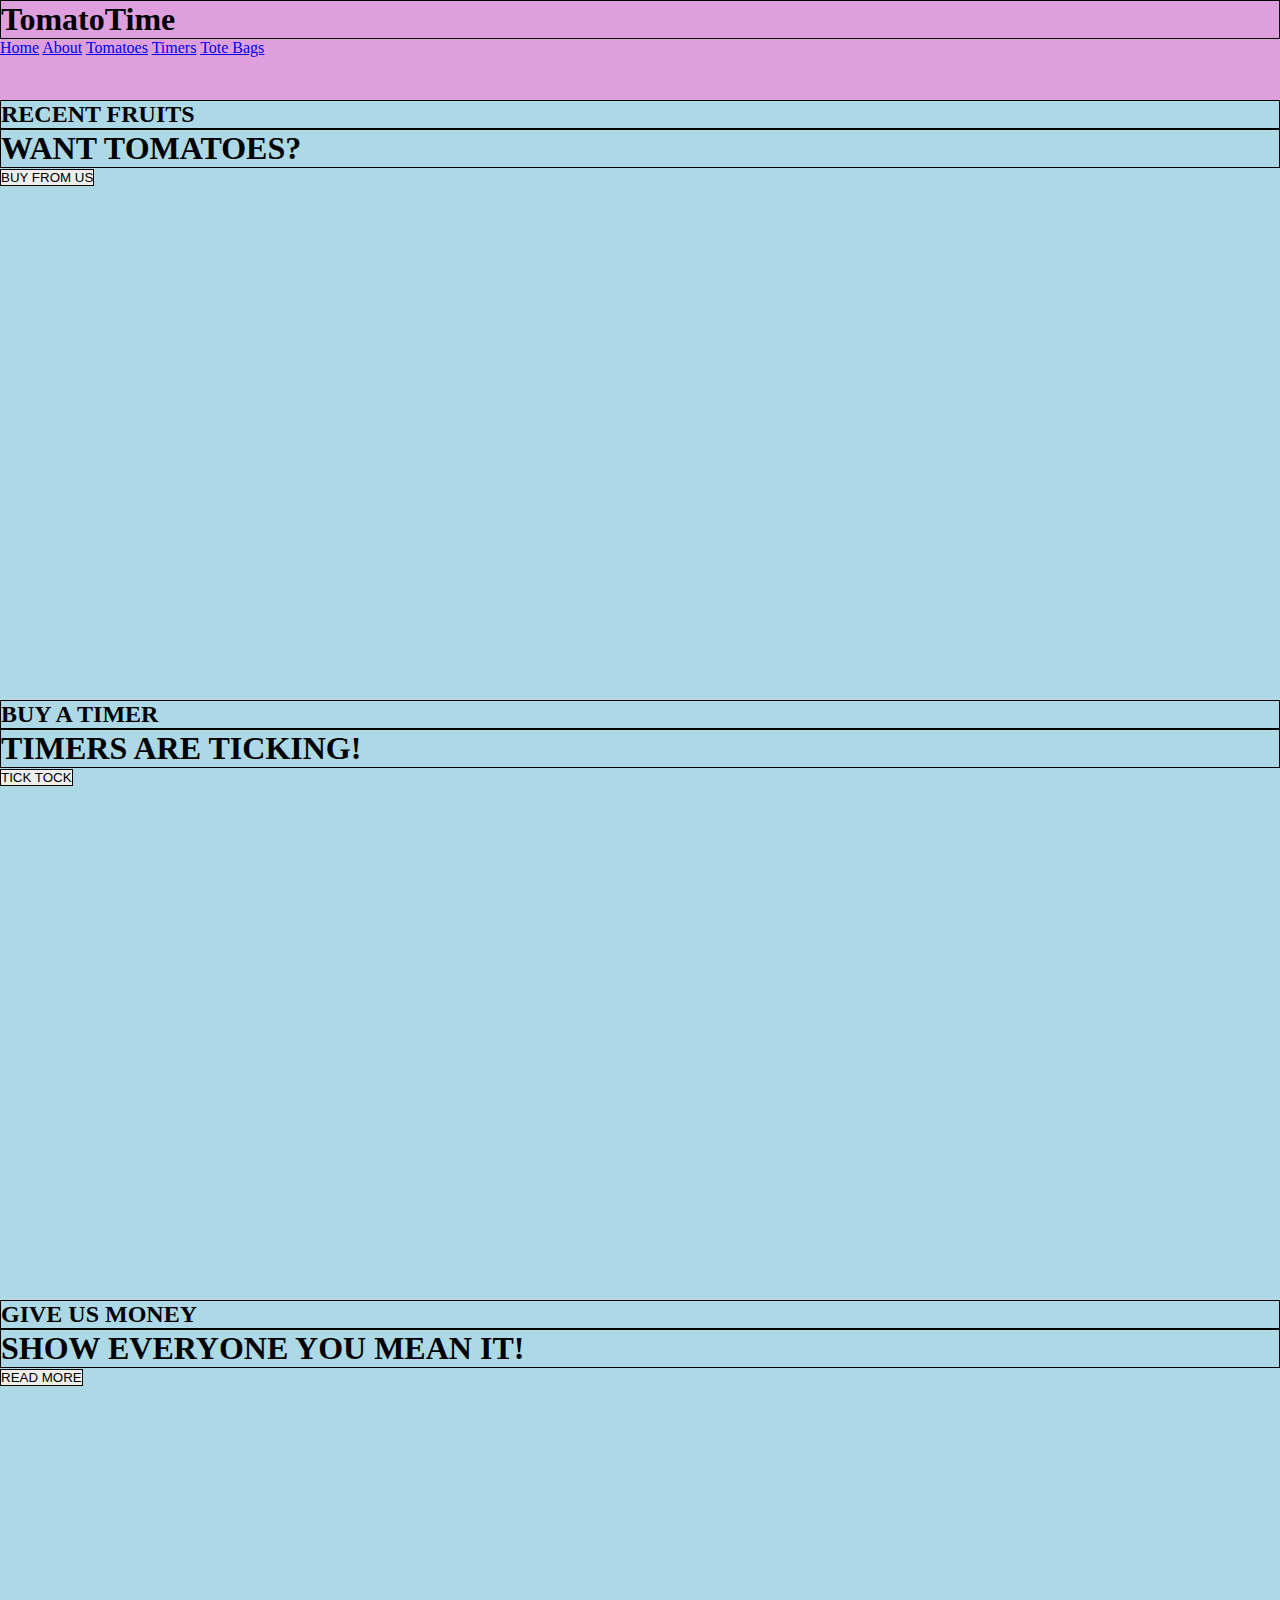
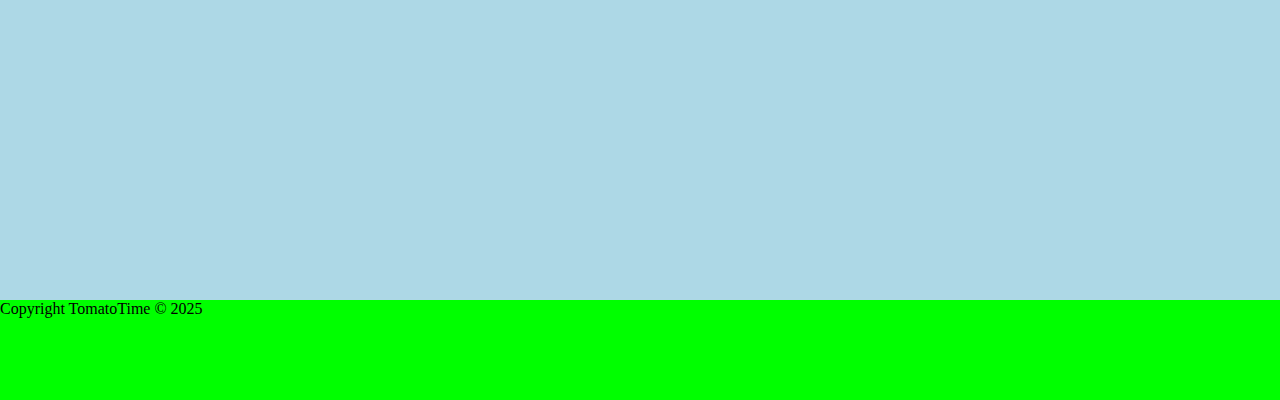
<file: week 1/02-html-tags/index.html>
<!DOCTYPE html>
<html lang="en">
<head>
    <meta charset="UTF-8">
    <meta name="viewport" content="width=device-width, initial-scale=1.0">
    <title>Tomato Time Workshop</title>
    <link rel="stylesheet" href="styles.css">
</head>
<body>
  <header>
    <h1>TomatoTime</h1>
    <nav>
      <a href="#">Home</a>
      <a href="#">About</a>
      <a href="#">Tomatoes</a>
      <a href="#">Timers</a>
      <a href="#">Tote Bags</a>
    </nav>
  </header>
  <main>
    <section style="background-image: url('https://frank-ventures.github.io/basic-website/assets/tomatoes01.jpg');">
        <h2>RECENT FRUITS</h2>
        <h1>WANT TOMATOES?</h1>
        <button>BUY FROM US</button>
    </section>
    <section style="background-image: url('https://frank-ventures.github.io/basic-website/assets/tomatotimer01.png');">
        <h2>BUY A TIMER</h2>
        <h1>TIMERS ARE TICKING!</h1>
        <button>TICK TOCK</button>
    </section>
    <section style="background-image: url('https://frank-ventures.github.io/basic-website/assets/toma-totebag01.webp');">
      <h2>GIVE US MONEY</h2>
      <h1>SHOW EVERYONE YOU MEAN IT!</h1>
      <button>READ MORE</button>
    </section>
  </main>
  <footer>Copyright TomatoTime © 2025</footer>
</body>
</html>
</file>
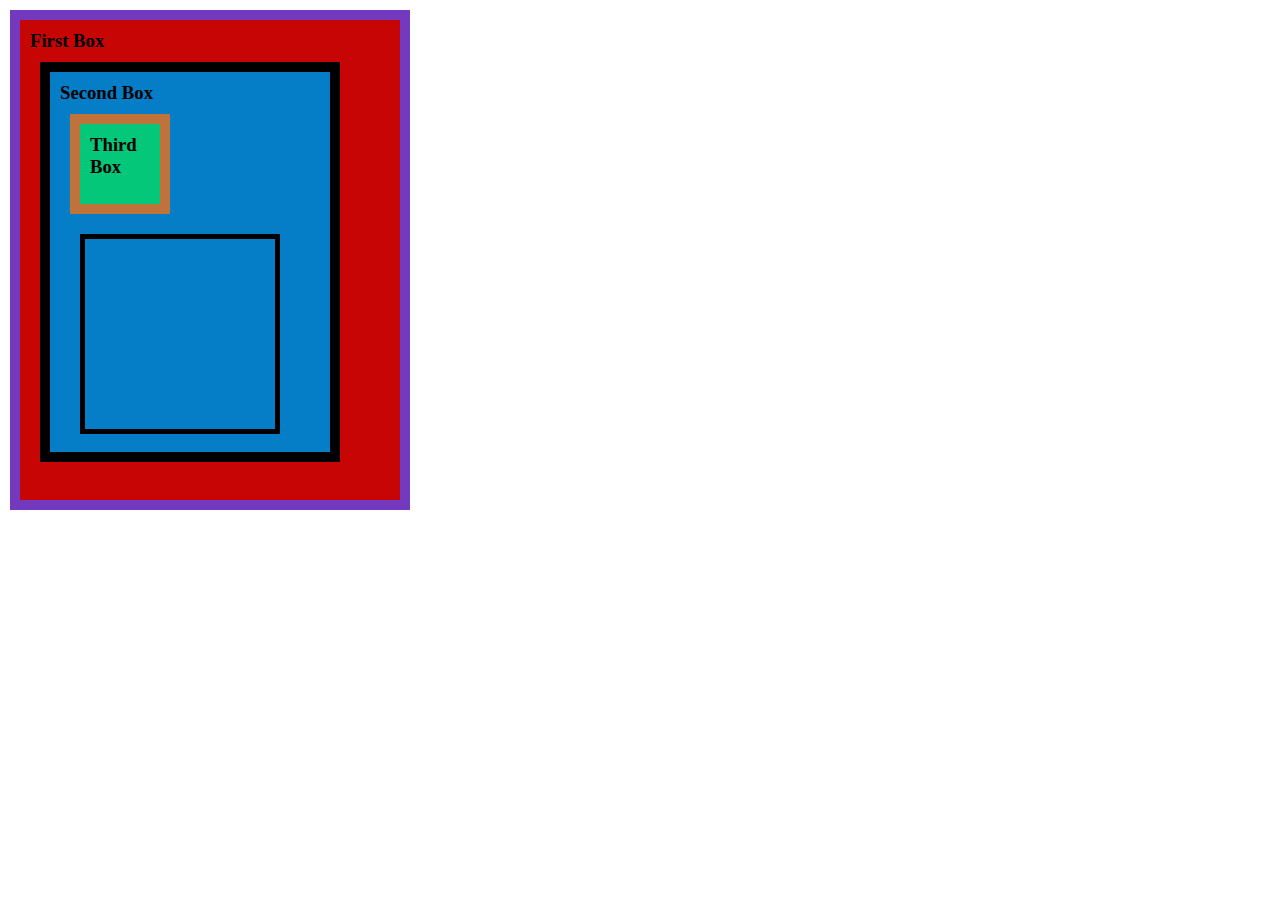
<file: week 1/05-box-model/index.html>
<!DOCTYPE html>
<html lang="en">
<head>
    <meta charset="UTF-8">
    <meta name="viewport" content="width=device-width, initial-scale=1.0">
    <title>Box Model Workshop</title>
    <link rel="stylesheet" href="styles.css">
</head>
<body>
  <main>
    <div class="box">
      <section class="first-box">
        <h3>First Box</h3>
        <div class="second-box">
          <h3>Second Box</h3>
          <div class="third-box">
            <h3>Third Box</h3>
          </div>
          <div class="image-box">
          </div>
        </div>
      </section>
    </div>
  </main>
</body>
</html>
</file>
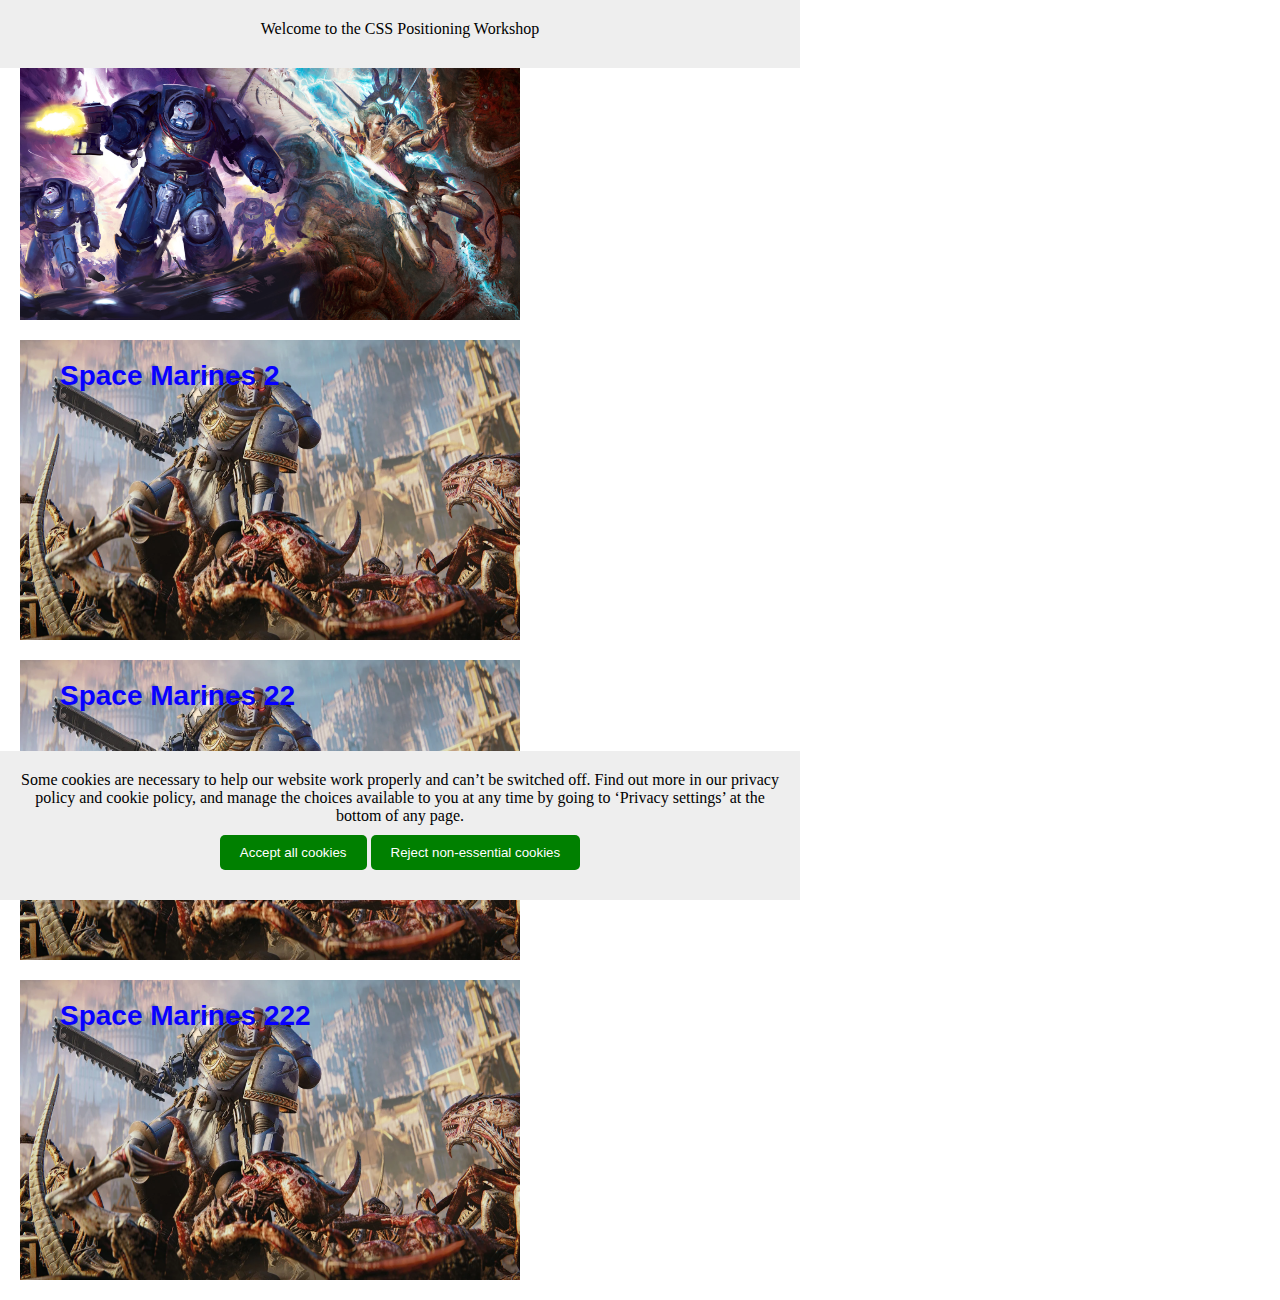
<file: week 1/06-css-positioning/index.html>
<!DOCTYPE html>
<html lang="en">
<head>
    <meta charset="UTF-8">
    <meta name="viewport" content="width=device-width, initial-scale=1.0">
    <title>CSS Positioning Workshop</title>
    <link rel="stylesheet" href="styles.css">
</head>
<body>
  <header>
    <p>Welcome to the CSS Positioning Workshop</p>
  </header>
  <main>
    <div class="image-container">
      <img src="./images/Hero_Banner_2.jpg" width="500" height="300" />
      <h2>Ultramarine Terminators</h2>
    </div>

    <div class="image-container">
      <img src="./images/SPACE_MARINE_2.webp" width="500" height="300" />
      <h2>Space Marines 2</h2>
    </div>

    <div class="image-container">
      <img src="./images/SPACE_MARINE_2.webp" width="500" height="300" />
      <h2>Space Marines 22</h2>
    </div>

    <div class="image-container">
      <img src="./images/SPACE_MARINE_2.webp" width="500" height="300" />
      <h2>Space Marines 222</h2>
    </div>
  </main>
  <div class="cookie-notice">
    <p>Some cookies are necessary to help our website work properly and can’t 
    be switched off. Find out more in our privacy policy and cookie policy, and manage the choices 
    available to you at any time by going to ‘Privacy settings’ at the bottom of any page.</p>
    <p>
      <button>Accept all cookies</button>
      <button>Reject non-essential cookies</button>
    </p>
  </div>
</body>
</html>
</file>
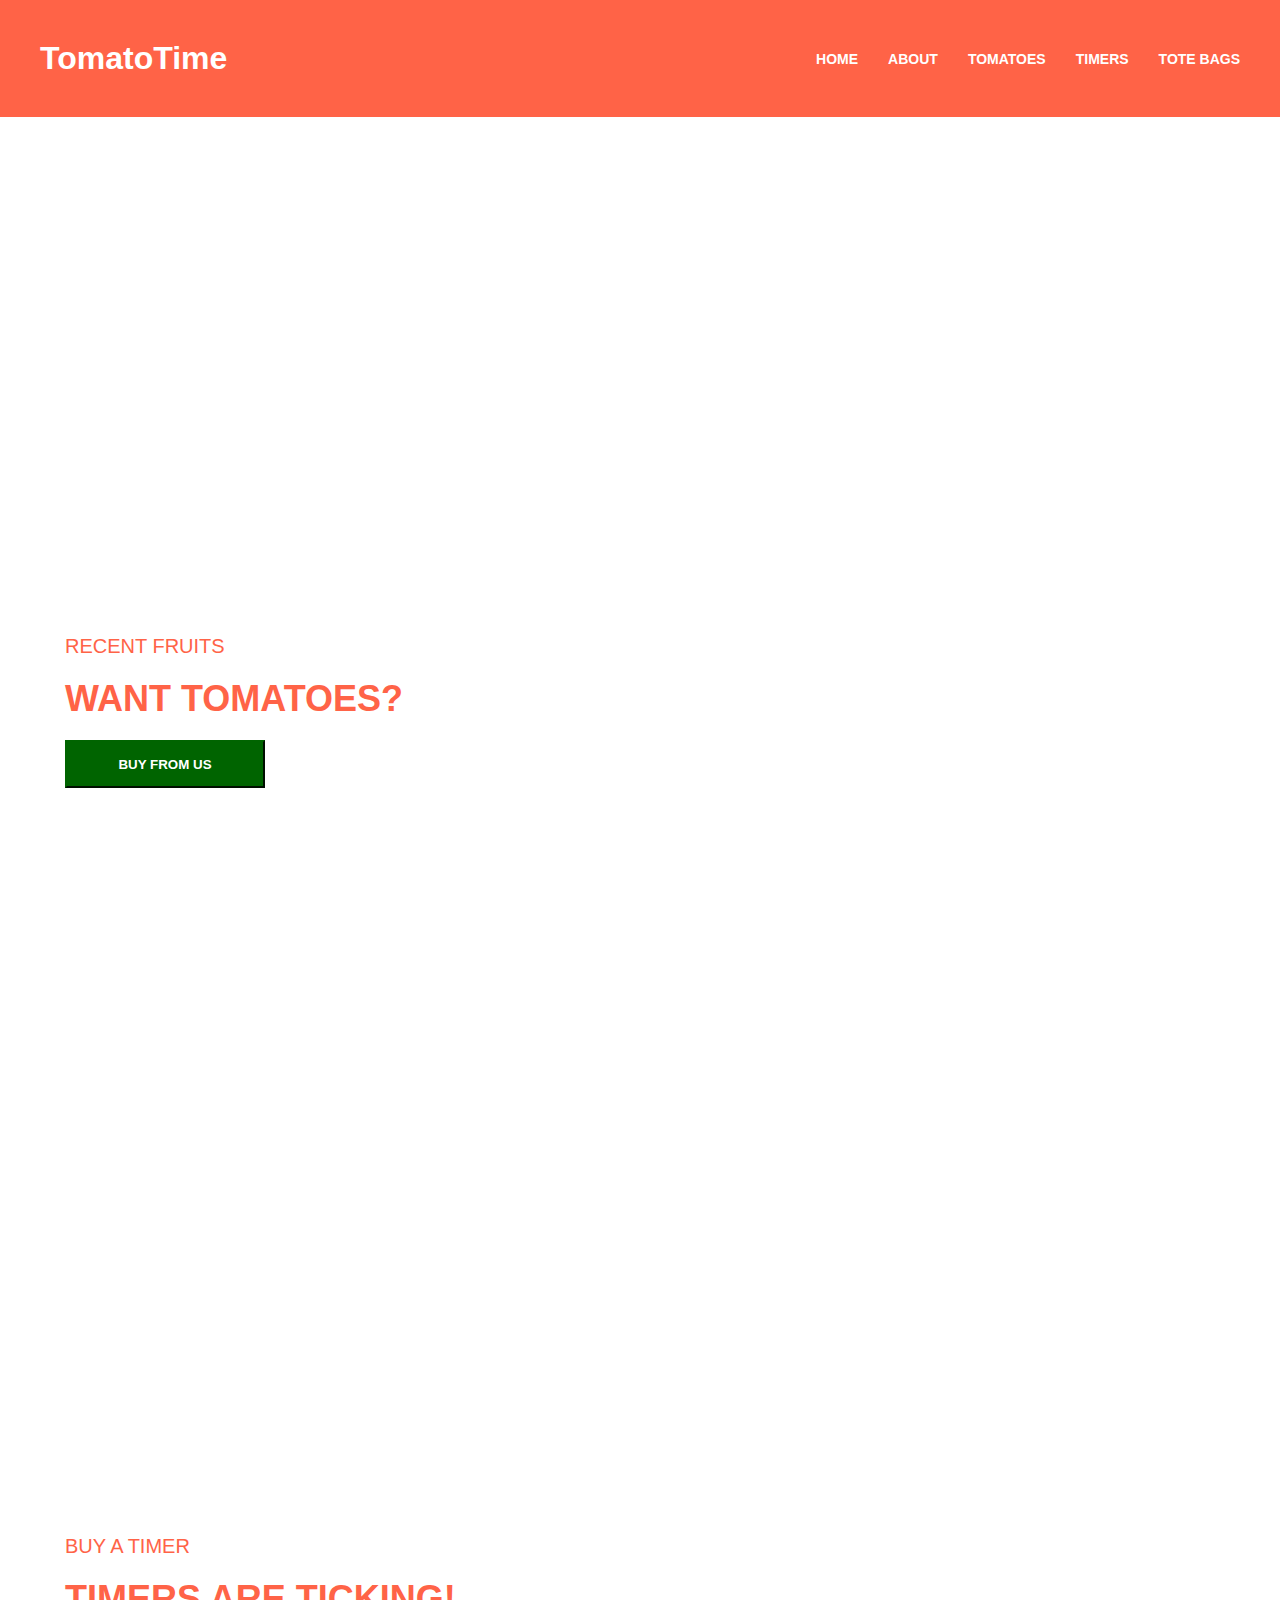
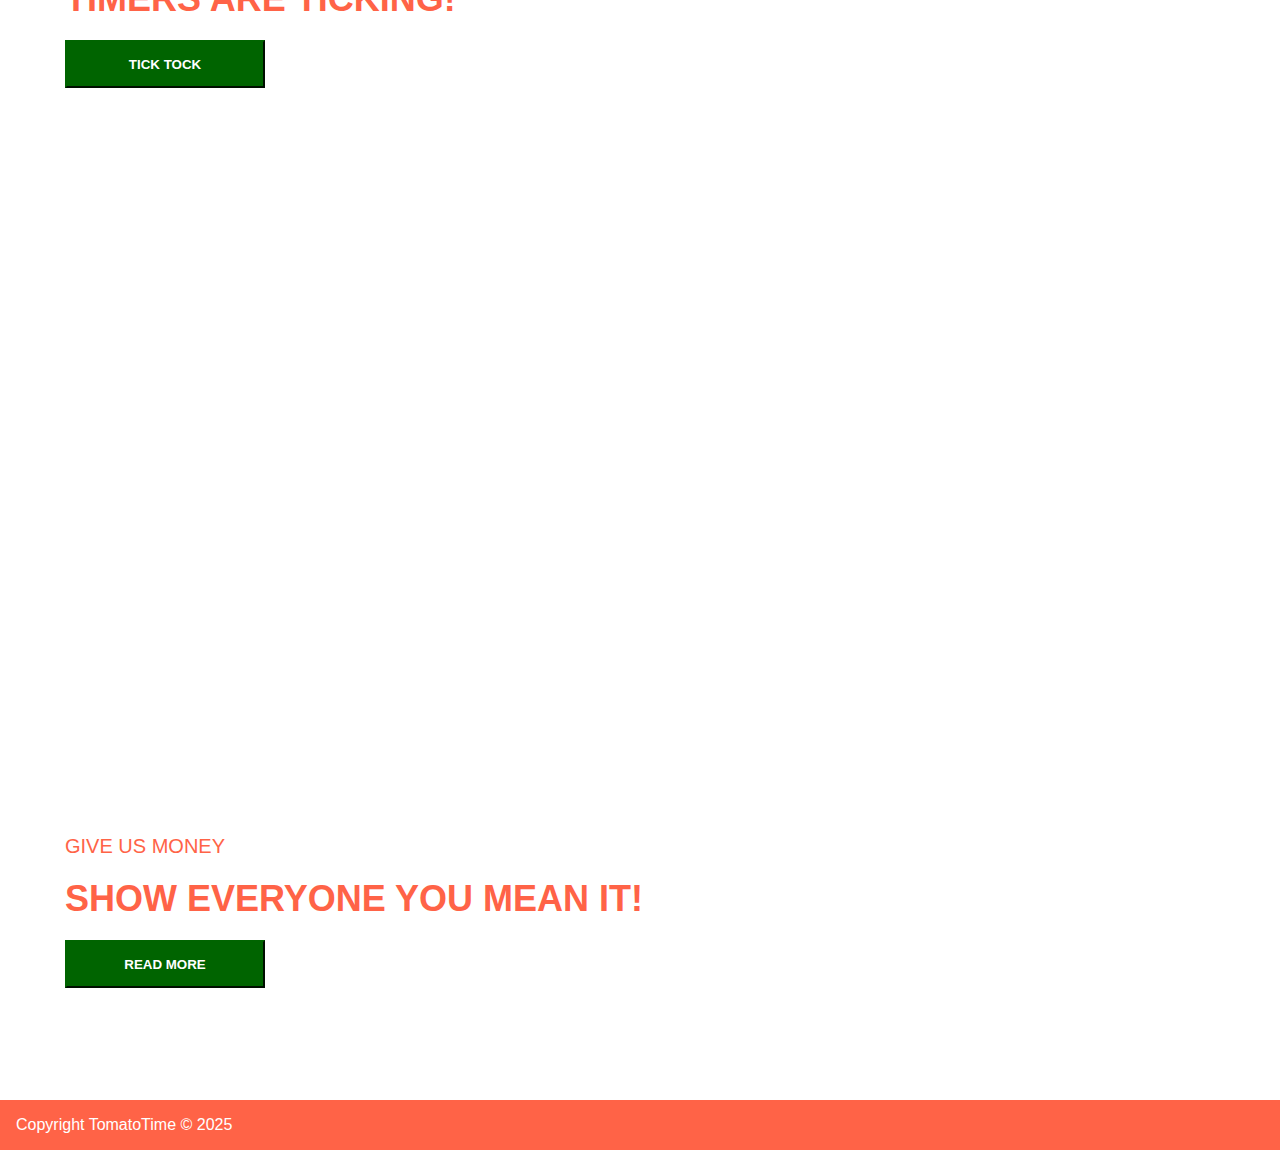
<file: week 1/13-tomato-time/index.html>
<!DOCTYPE html>
<html lang="en">
<head>
    <meta charset="UTF-8">
    <meta name="viewport" content="width=device-width, initial-scale=1.0">
    <title>Tomato Time Workshop</title>
    <link rel="stylesheet" href="styles.css">
</head>
<body>
  <header>
    <h1>TomatoTime</h1>
    <nav>
      <a href="#main">Home</a>
      <a href="#main">About</a>
      <a href="#tomatoes">Tomatoes</a>
      <a href="#timers">Timers</a>
      <a href="#totes">Tote Bags</a>
    </nav>
  </header>
  <main id="main">
    <section id="tomatoes" class="image" style="background-image: url('https://frank-ventures.github.io/basic-website/assets/tomatoes01.jpg');">
      <div class="insert">
        <h2>RECENT FRUITS</h2>
        <h1>WANT TOMATOES?</h1>
        <button>BUY FROM US</button>
      </div>
    </section>
    <section id="timers" class="image" style="background-image: url('https://frank-ventures.github.io/basic-website/assets/tomatotimer01.png');">
      <div class="insert">
        <h2>BUY A TIMER</h2>
        <h1>TIMERS ARE TICKING!</h1>
        <button>TICK TOCK</button>
      </div>
    </section>
    <section id="totes" class="image" style="background-image: url('https://frank-ventures.github.io/basic-website/assets/toma-totebag01.webp');">
      <div class="insert">
        <h2>GIVE US MONEY</h2>
        <h1>SHOW EVERYONE YOU MEAN IT!</h1>
        <button>READ MORE</button>
      </div>
    </section>
  </main>
  <footer>Copyright TomatoTime © 2025</footer>
</body>
</html>
</file>
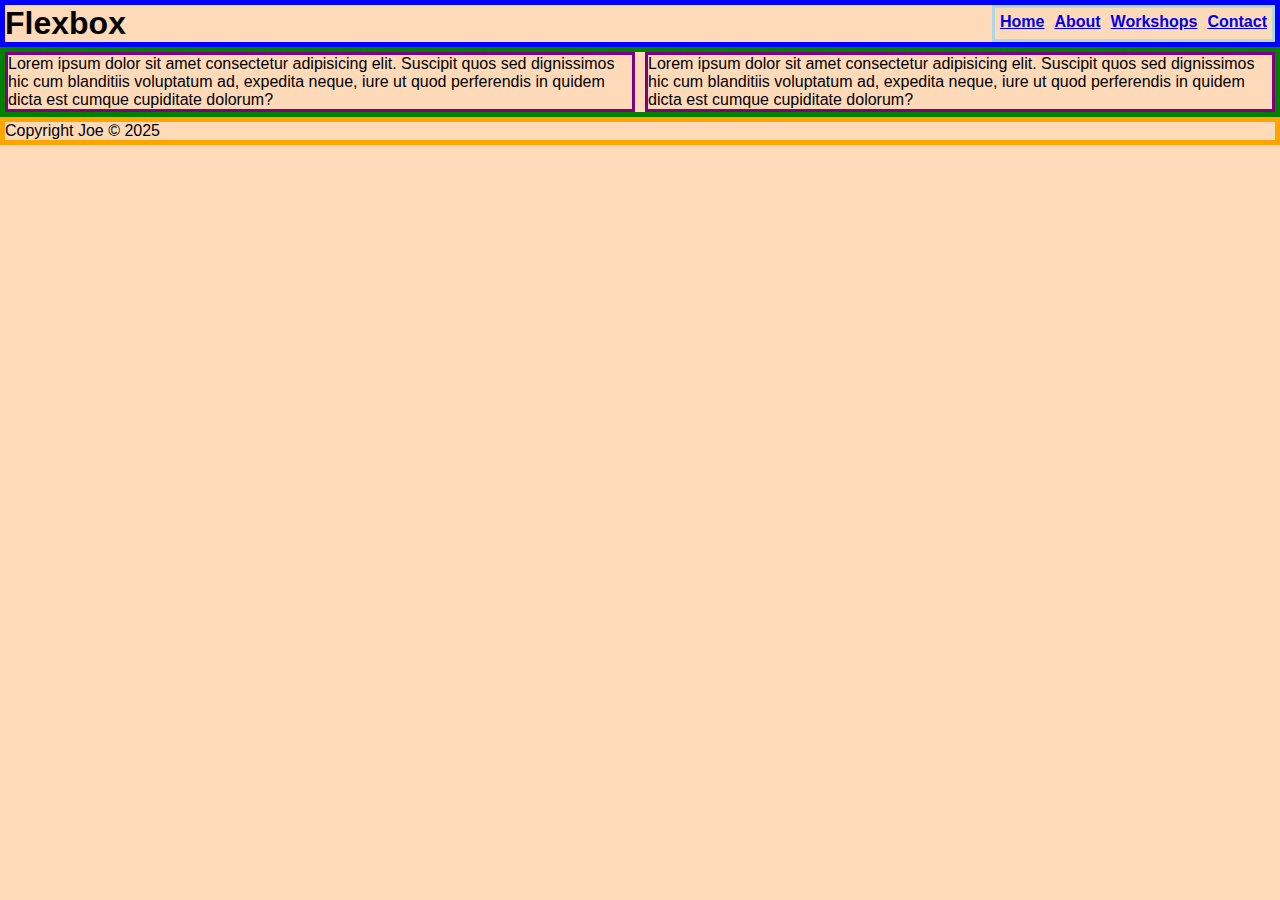
<file: week 1/07-flexbox/index-demo.html>
<!DOCTYPE html>
<html lang="en">
<head>
    <meta charset="UTF-8">
    <meta name="viewport" content="width=device-width, initial-scale=1.0">
    <title>Tomato Time Workshop</title>
    <link rel="stylesheet" href="styles-demo.css">
</head>
<body>
  <header>
    <h1>Flexbox</h1>
    <nav>
      <a href="#">Home</a>
      <a href="#">About</a>
      <a href="#">Workshops</a>
      <a href="#">Contact</a>
    </nav>
  </header>
  <main>
    <section>
      <p>Lorem ipsum dolor sit amet consectetur adipisicing elit. Suscipit quos sed dignissimos hic 
        cum blanditiis voluptatum ad, expedita neque, iure ut quod perferendis in quidem dicta est 
        cumque cupiditate dolorum?</p>
    </section>
    <section>
      <p>Lorem ipsum dolor sit amet consectetur adipisicing elit. Suscipit quos sed dignissimos hic 
        cum blanditiis voluptatum ad, expedita neque, iure ut quod perferendis in quidem dicta est 
        cumque cupiditate dolorum?</p>
    </section>
  </main>
  <footer>Copyright Joe © 2025</footer>
</body>
</html>
</file>
<file: week 1/13-tomato-time/styles.css>
* {
  margin: 0;
  padding: 0;
  box-sizing: border-box;
  font-family: sans-serif;
}

html {
  scroll-behavior: smooth;
}

header {
  position: fixed;
  color: white;
  padding: 40px 40px;
  background-color: tomato;
  width: 100%;
  z-index: 1;

  display: flex;
  flex-wrap: wrap;
  justify-content: space-between;
  gap: 30px;
}

header a {
  color: white;
}

nav {
  display: flex;
  flex-wrap: wrap;
  gap: 30px;
  text-transform: uppercase;
  align-items: center;
}

nav a {
  text-decoration: none;
  font-size: 14px;
  font-weight: bold;
}

nav a:hover {
  text-decoration: underline;
}

.image {
  position: relative;
  background-size: cover;
  background-position: left;
  height: 100vh;

  border-bottom: white 2px solid;
}

footer {
  background: tomato;
  text-align: center;
  color: white;
  padding: 40px;
}

.insert {
  position: absolute;
  bottom: 10%;
  left: 45px;
  padding: 20px;
  gap: 20px;
  color: tomato;
  display: flex;
  flex-direction: column;
  max-width: 80%;

  background-color: rgba(255, 255, 255, 0.9);
}

.insert h2 {
  opacity: 1;
  font-size: 20px;
  font-weight: 100;
}

.insert h1 {
  font-size: 36px;
}

.insert button {
  background-color: darkgreen;
  max-width: 200px;
  height: 48px;
  color: white;
  border-color: darkgreen;
  font-weight: bold;
}

.insert button:hover {
  background-color: white;
  color: black;
  border-color: red;
}

footer {
  display: flex;
  justify-content: space-between;
  align-items: center;
  padding: 1rem;
}

footer p {
  margin: 0 auto;
  text-align: center;
}

footer button {
  background-color: darkgreen;
  max-width: 200px;
  height: 48px;
  color: white;
  border-color: darkgreen;
  font-weight: bold;
  padding-left: 10px;
  padding-right: 10px;
}

footer button:hover {
  background-color: white;
  color: black;
  border-color: red;
}
</file>
<file: week 1/02-html-tags/styles.css>
/* css reset */
* {
  margin: 0px;
  padding: 0px;
  box-sizing: border-box;
}

header {
  background: plum;
  height: 100px;
}

main {
  background: lightblue;
  min-height: 200px;
}

footer {
  background: lime;
  height: 100px;
}

section {
  height: 600px;
  background-size: cover;
  background-position: center;
}

.fore {
  background: white;
}

h2 {
  border: 1px solid black;
}

h1 {
  border: 1px solid black;
}

button {
  border: 1px solid black;
}
</file>
<file: week 1/05-box-model/styles.css>
/* css reset */
* {
  margin: 0px;
  padding: 0px;
  box-sizing: border-box;
}

.box {
  background: #c70505;
  padding: 20px;
  width: 400px;
  height: 500px;
  border: 10px solid rgb(115, 58, 191);
  margin: 10px;
  padding: 10px;
}

.second-box {
  background: #057dc7;
  padding: 20px;
  width: 300px;
  height: 400px;
  border: 10px solid black;
  margin: 10px;
  padding: 10px;
}

.third-box {
  background: #05c779;
  padding: 20px;
  width: 100px;
  height: 100px;
  border: 10px solid rgb(191, 115, 58);
  margin: 10px;
  padding: 10px;
}

.image-box {
  width: 200px;
  height: 200px;
  border: 5px solid #000;
  padding: 15px;
  margin: 20px;
  background-image: url("https://preview.redd.it/58g9rr3hznh61.jpg?auto=webp&s=4ce613f21df1880f89a6024022e25e2aa5aa5380");
}
</file>
<file: week 1/06-css-positioning/styles.css>
/* css reset */
* {
  margin: 0px;
  padding: 0px;
  box-sizing: border-box;
}

.image-container {
  background: #eee;
  height: 300px;
  width: 500px;
  position: relative;
  margin: 20px;
}

h2 {
  color: rgb(8, 0, 255);
  font-family: 'Lucida Sans', 'Lucida Sans Regular', 'Lucida Grande', 'Lucida Sans Unicode', Geneva, Verdana, sans-serif;
  font-size: 28px;
  padding: 0px;
  position: absolute;
  top: 20px;
  left: 40px;
}

.cookie-notice {
  background: #eee;
  padding: 20px;
  position: fixed;
  bottom: 0;
  left: 0;
  right: 0;
  width: 800px;
}

Button {
  background: green;
  color: white;
  padding: 10px 20px;
  border: none;
  border-radius: 5px;
  cursor: pointer;
}

p {
  margin-bottom: 10px;
  text-align: center;
}

header {
  background: #eee;
  padding: 20px;
  position: fixed;
  top: 0;
  left: 0;
  right: 0;
  width: 800px;
  z-index: 9999;
}
</file>
<file: week 1/07-flexbox/styles-demo.css>
/* css reset */
* {
  margin: 0px;
  padding: 0px;
  box-sizing: border-box;
}

body {
  background-color: peachpuff;
  font-family:'Segoe UI', Tahoma, Geneva, Verdana, sans-serif;
}

header {
  border: 5px solid blue;
  display: flex;
  flex-direction: row;
  justify-content: space-between;
  flex-wrap: wrap;
}

main {
  border: 5px solid green;
  display: flex;
  justify-content: space-between;
  gap: 10px;
}

section {
  border: 3px solid purple;
}

footer {
  border: 5px solid orange;
}

nav {
  border: 3px solid lightblue;
  display: flex;
  flex-direction: row;
  justify-content: space-evenly;
}

a {
  font-weight: bold;
  margin: 5px;
}
</file>
